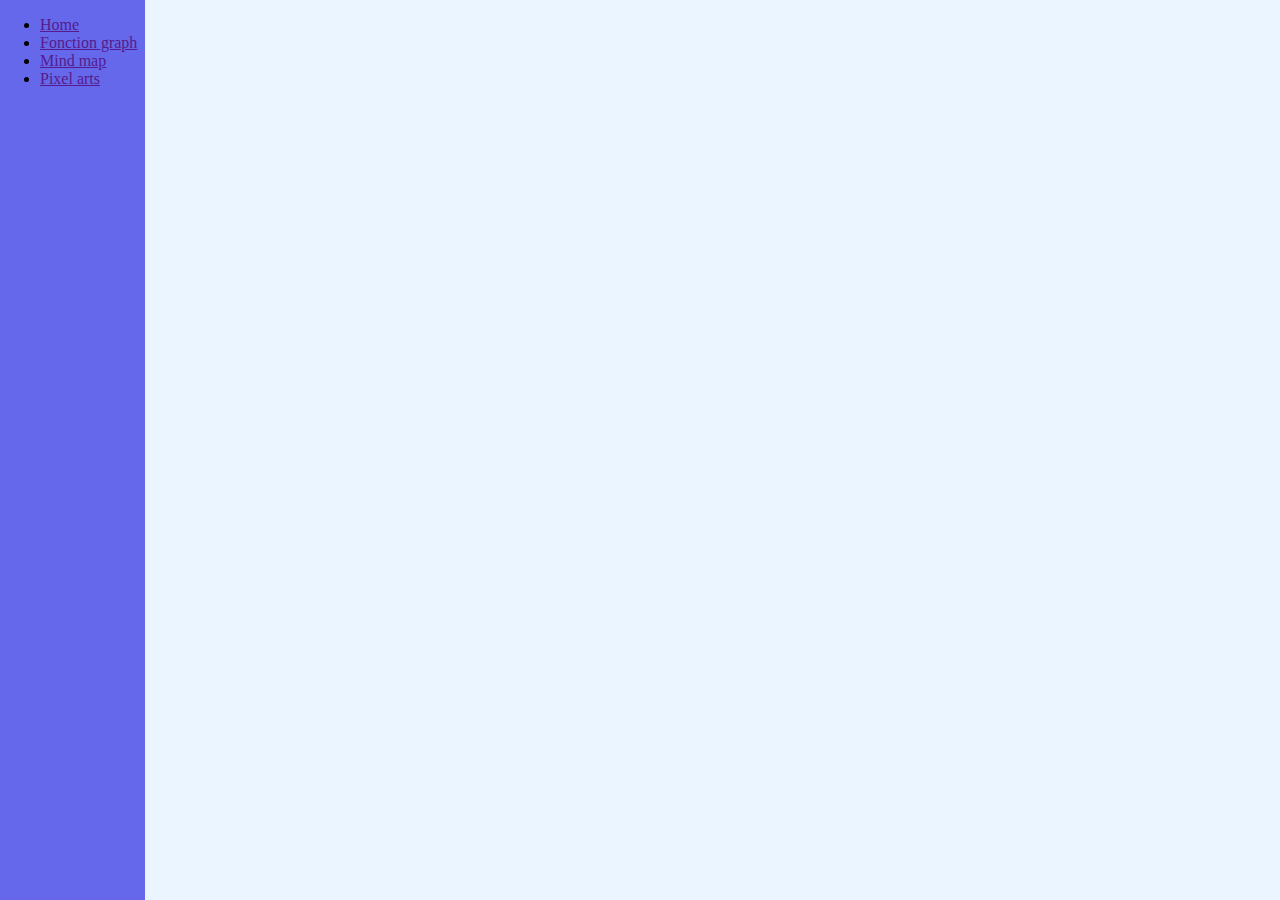
<file: formule/index.html>
<!DOCTYPE html>
<html>
  <head>
    <meta charset="UTF-8">
    <title>Nanaki site</title>
  </head>
  <style>
    .root{
      display: flex;
      margin: 0;
      min-height: 100%;
    }
    .t-right{
      text-align: right;
    }
    .d-flex{
      display: flex;
    }
    .menu{
      width: fit-content;
      padding-right: 0.5em;
      background-color: #6668ec;
    }
    .flex-center{
      display: flex;
      align-items: center;
    }
    html, body {
      height: 100%;
      margin: 0;
    }
    .menu-out{
      flex-grow: 8;
      padding-left: 0.5em;
      background-color: #eaf5ff;
    }
    .j-c-end{
      justify-content: end;
    }
    .j-c-center{
      justify-content: center;
    }
    body{
     background-color: #eaf5ff;
    }
    .graph-params-user-input{
      display: flex;
    }
    .border{
      border: #1488ef;
      border-style: solid;
      border-radius: 12px;
      padding: 0.5em;
    }
    .graph-user-input{
      width: fit-content;
    }
    .small-input{
      max-width: 4em;
    }
    .erreur {
      color: red;
    }
    .formule {
    font-size: 1.5em;
    display: inline-block;
    min-width: 1.1em;

    }
    .point {
      position: absolute;
      
      height :2px;
      width :2px ;
      background-color :transparent;
    }
    .point:hover {
      height :4px;
      width :4px ;
      background-color :red;
    }
  
    .active {
    border: solid 2px ;
    }
    .top {
        padding-top: 3em;
    }
    .color-till{
      width: 30px;
      height: 30px;
    }
    .color-saved{
      display: flex;
      flex-wrap: wrap;
      width: 120px;
    }
    .container {
        width: fit-content;
        max-width: 70%;
        min-width: 20%;      
    }
    .parent-c{
      position: relative;
    }
    .select-rect{
      position: absolute;
      border: solid 1px black;
      pointer-events: none; 
      
    }
    .sheet-rect.focus{
      border: dashed 3px rgb(241, 75, 14);  
    }
    .sheet-rect{
      position: absolute;
      border: dashed 1px rgb(241, 75, 14);
      pointer-events: none; 
      
    }
    .relative-inline-block{
      position: relative;
      display: inline-block;
    }
    .cursor-div{
      background-color: lightgray;
      height: 4px;
    }
    .debug{
      display: none;
    }
    .tool-select{
      background-color: #6668ec;
      border: 1px solid;
    }
    .row{
      display: flex;
    }
    .cursor{
      position: absolute;
      left : 0px;
      background-color : white;
      width : 10px;
      height : 10px; 
      border-radius: 5px;  
      top: -3px;
    }
    .cell{
      display: flex;
      align-items: center;
      justify-content: center;
      cursor: pointer;
      width: 3em;
      height: 3em;
      text-align: center;
      vertical-align: baseline;
      text-justify: kashida;
    }
  </style>
  <body>
    <!-- Include Scala.js compiled code -->
    <script type="text/javascript" src="./object-core-opt.js"></script>
  </body>
</html>
</file>
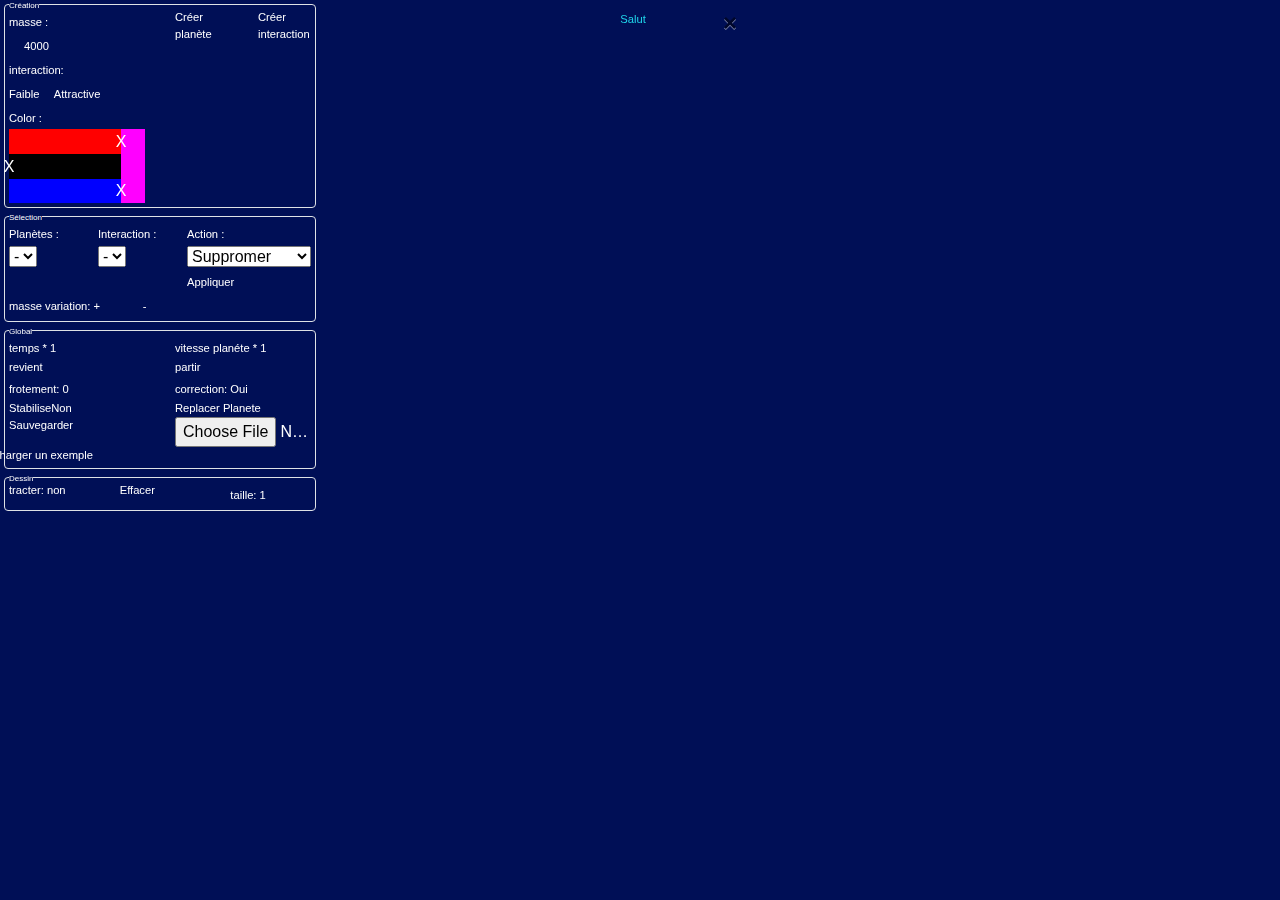
<file: arts/univers/index.html>
<!DOCTYPE html>
<html lang="en">
<head>
    <meta charset="UTF-8">
    <title>Drawlaxy</title>
    <link rel="stylesheet" href="./assets/css/bootstrap.min.css">
    <link rel="stylesheet" href="phy.css">
    <script src="./assets/js/bootstrap.min.js"></script>
</head>
<body>
<style>
body{
	background-color : black;
}
canvas{
    background-color : #000F56;
}
</style>
<script type="text/javascript" >

    const conf =  { prod : true };
</script>
<app-test></app-test>

<script type="text/javascript" src="./phy-js-fastopt.js"></script>


</body>
</html>
</file>
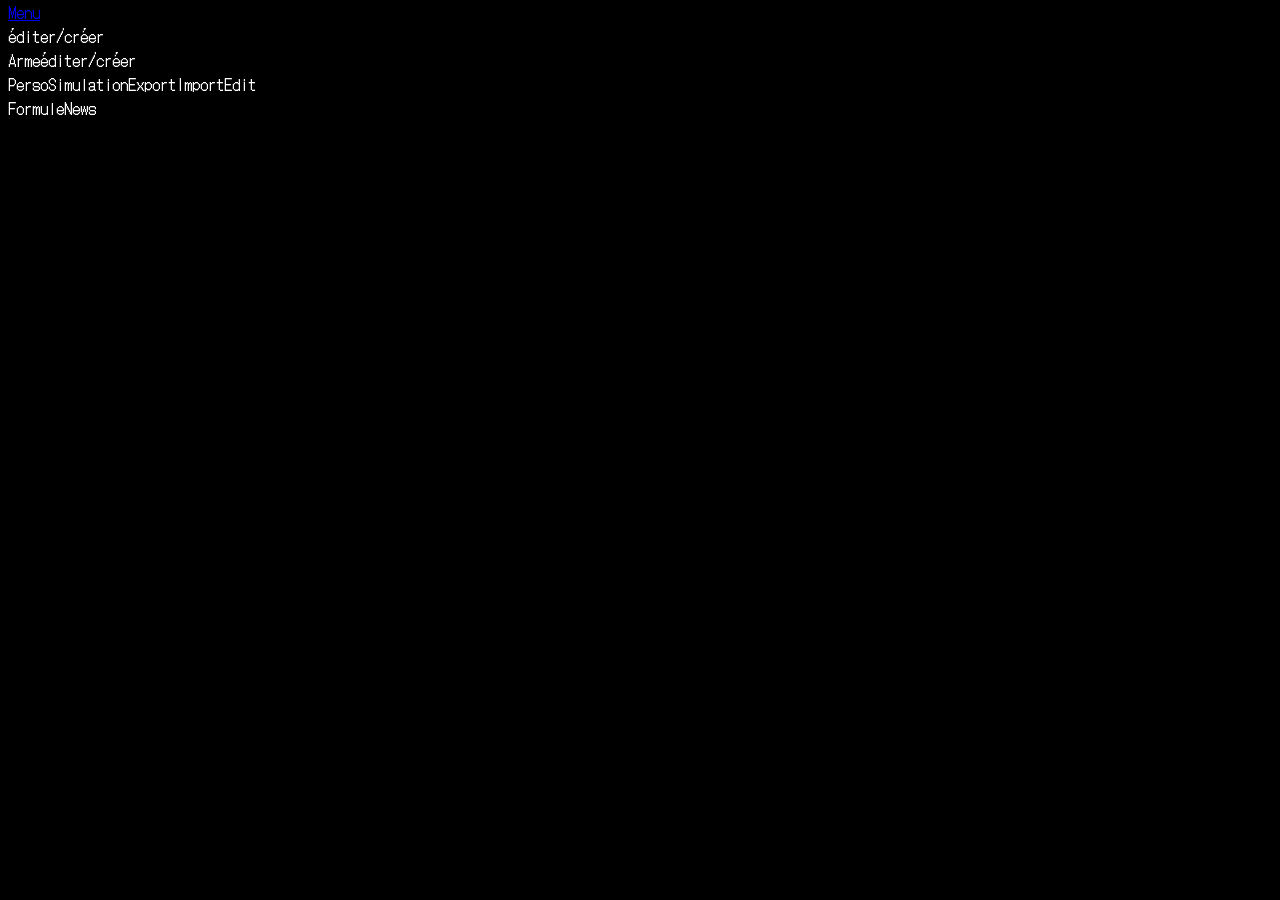
<file: rpg/snapshot/index.html>
<!DOCTYPE html>
<html lang="en">
<head>
    <meta charset="UTF-8">
    <meta name="viewport" content="width=device-width, initial-scale=1">
    <title>Memo</title>
    <link rel="stylesheet" href="https://cdn.jsdelivr.net/npm/bootstrap@4.6.0/dist/css/bootstrap.min.css" integrity="sha384-B0vP5xmATw1+K9KRQjQERJvTumQW0nPEzvF6L/Z6nronJ3oUOFUFpCjEUQouq2+l" crossorigin="anonymous">
    <link rel="stylesheet" href="./index.css">
    <script src="https://code.jquery.com/jquery-3.5.1.slim.min.js" integrity="sha384-DfXdz2htPH0lsSSs5nCTpuj/zy4C+OGpamoFVy38MVBnE+IbbVYUew+OrCXaRkfj" crossorigin="anonymous"></script>
    <script src="https://cdn.jsdelivr.net/npm/bootstrap@4.6.0/dist/js/bootstrap.bundle.min.js" integrity="sha384-Piv4xVNRyMGpqkS2by6br4gNJ7DXjqk09RmUpJ8jgGtD7zP9yug3goQfGII0yAns" crossorigin="anonymous"></script>
    <link rel="preconnect" href="https://fonts.gstatic.com">
</head>
<body>
<script type="text/javascript">
    const conf =  { prod : true };
</script>
<app-rpg>
    <div class="spinner-border" role="status">
    </div>
</app-rpg>


<script type="text/javascript" src="./rpg-ui-opt.js"></script>

</body>
</html>
</file>
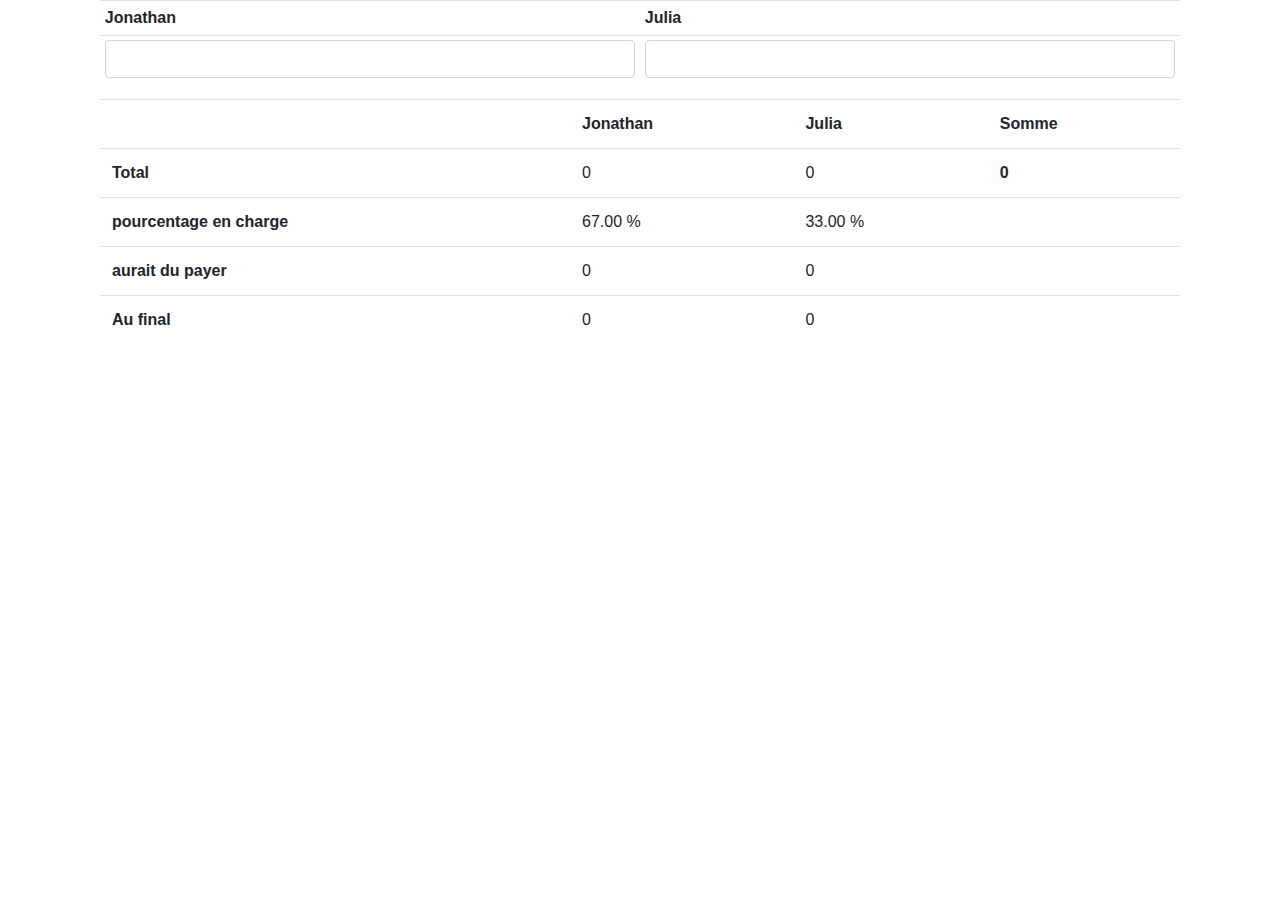
<file: compte/compte.html>
<!DOCTYPE html>
<html lang="en">

<head>
    <meta charset="UTF-8">
    <title>Compte</title>
    <link rel="stylesheet" href="https://stackpath.bootstrapcdn.com/bootstrap/4.4.1/css/bootstrap.min.css" integrity="sha384-Vkoo8x4CGsO3+Hhxv8T/Q5PaXtkKtu6ug5TOeNV6gBiFeWPGFN9MuhOf23Q9Ifjh" crossorigin="anonymous">
</head>
<body>
<app-compte>
</app-compte>
<script src="./compte-opt.js"></script>
</body>
</html>
</file>
<file: arts/univers/phy.css>
.in{

display : inline-block;

    z-index:10;
    color:white;

    font-size:0.7em;
   min-width:4em;
}
.in:hover{
 color : #1fd6eb

}
.ctrl:hover{
    color:#2ec3d5
}

body{
color:white
}
span,div{

   z-index:10;
}
#main{
 position:relative;
    top:0;
    z-index:10;
    color:white;
}
#root{
    width : 20em;
}

.legend {
    position: absolute;
    top: 0;
    background-color: #000F56;
    font-size: 0.5em;
    z-index: 50;
}

.cursor{
    width:7em;
    background-color:red;
}
.the-cursor{
    width:1em;
    position:relative;
    left:3.5em;
    vertical-align:middle;
    text-align:middle;
}
.ctx-message{
    position : absolute;
    top : 0;
    width : 100%;

}
.message{
    margin-top:1em;
    text-align: center;
    max-width:20em;
}
.close{


}
</file>
<file: rpg/snapshot/index.css>
@import url('https://fonts.googleapis.com/css2?family=DotGothic16&display=swap');
div#root {
  background-color: #edfffe;
  
}
app-rpg{
    font-family: 'DotGothic16', sans-serif;
    color: white;
}
.black-on-white {
  background: #15151438;
  color: white;
}

.black-s-on-white {
  background: black;
  color: white;
}

.name-input {
  max-width: 10em;
  color: black;
}
.edit-card {
  width: 25em;
  border: #9f0a0a ridge 0.1em;
 
  border-radius: 2%;
}
.menu {
  position: fixed;
  top: 0;
  max-width: 10em;
}

.menu-link {
  cursor: pointer;
}

.top-right {
  position: absolute;
  top: 0;
  right: 0;
}
.bg-change-log {
  background-color: #241c6bd1;
  color: aliceblue;
}
.bg-1 {
 /* background-image: url("https://cdn.discordapp.com/attachments/810628913515593779/843615870130454567/image1.jpg");
  background-repeat: no-repeat;
  background-size: contain;
  background-attachment: fixed;
  background-position: center;*/
  background-color: black;
  height: fit-content;
}
.bg-2 {
  /* background-image: url("https://cdn.discordapp.com/attachments/810628913515593779/843615870580555806/image2.jpg");*/
  
  background-repeat: no-repeat;
  background-size: cover;
  background-position: center;
  background-color: #000000d1;
  height: fit-content;
}
.input-stat {
  background: #15151438;
  color: white;
  width: 3em;
}
.popup-close {
  position: absolute;
  right: 0;
}

.border-b {
  border: 2px solid #00ff4080!important;
}
.time-line{
  color : white;
  width: fit-content;
  margin: auto;
 
}
.timeline-t {
  display: inline-block;
}
.timeline-t1 {
  border-right-style: dashed;
}

.root-image-choose{
  z-index: 1000;
  position: fixed;
  max-width: 50em;
  background-color: #121114;
  display: flex;
  flex-wrap: wrap;
  /* border-style: ridge; */
  border: #9f0a0a ridge 0.1em;
  padding: 0.5em;
  border-radius: 2%;
  color: white;
  box-shadow: 10px 5px 5px white
}
.img-choose-cnt{
  
  z-index: 1001;
}
.img-choose{
  width: 5em;
}
.perso-edit-img{
  width: 15em;
  height: 15em;
  margin: auto;
}

.perso-carac{
  z-index: 999;
  font-size: 0.95em;
  position: relative;
  top: 0px;
  left: 0px;
  height: 0;
  width: 0;
}
.perso-carac-cont{
  background: #058536;
  border: #9f0a0a ridge 0.1em;
  width: max-content;
}
.team-cont{
  display: flex;
  flex-wrap: wrap;
}
.area{
  margin: auto;
  display: flex;
  justify-content: center;
  
}
.nomans{
  width: 5em;
}
.battle-name{
  width: 3em;
  margin-left: 0.5em;
  margin-right: 0.5em;

}
.battle-name-l{
  text-align: end;
  
}
.flex{
  display: flex;
}
.flex-reverse{
  display: flex;
  flex-direction: row-reverse;
}

.progress {
  height: unset;
  width: 100%;
}

.layer {
  position: relative;
  left: 0;
  top: 0;
  height: 0;
}
.cursor-timeline{
  position: absolute;
  z-index: 1;
}
</file>
